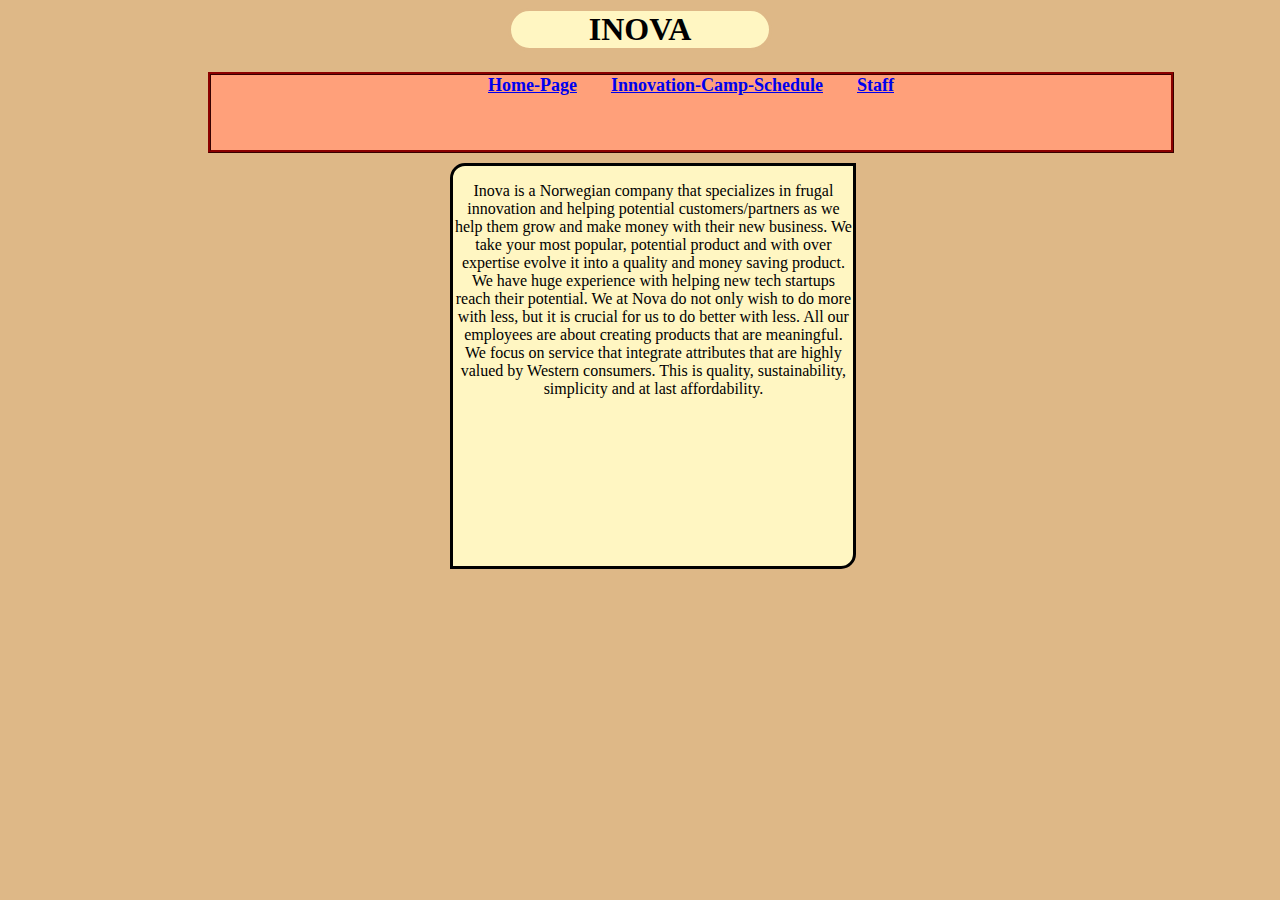
<file: index.html>
<html>
<body>
<head>

    <meta name="viewport" content="width=device-width, initial-scale=1.0">
<link rel="stylesheet" href="makeitresponsive.css">
<title>Make It Responsive</title>

</head>
<h1>INOVA </h1>


<div id="tekstboks1">
  <a href="index.html" >Home-Page</a>
     <a href="schedule.html" >Innovation-Camp-Schedule</a>
     <a href="contact.html" >Staff</a>
    <a href="javascript:void(0);" class="icon" onclick="myFunction()">
        <i class="fa fa-bars"></i>
    </a>



</div>

<div id="tekstboks2">
<p>Inova is a Norwegian company that specializes in frugal innovation and helping potential customers/partners as we help them grow and make money with their new business.
    We take your most popular, potential product and with over expertise evolve it into a quality and money saving product. We have huge experience with helping new tech startups reach their potential.
    We at Nova do not only wish to do more with less, but it is crucial for us to do better with less. All our employees are about creating products that are meaningful.
    We focus on service that integrate attributes that are highly valued by Western consumers.
    This is quality, sustainability, simplicity and at last affordability.  </p>
</div>






</body>






</html>
</file>
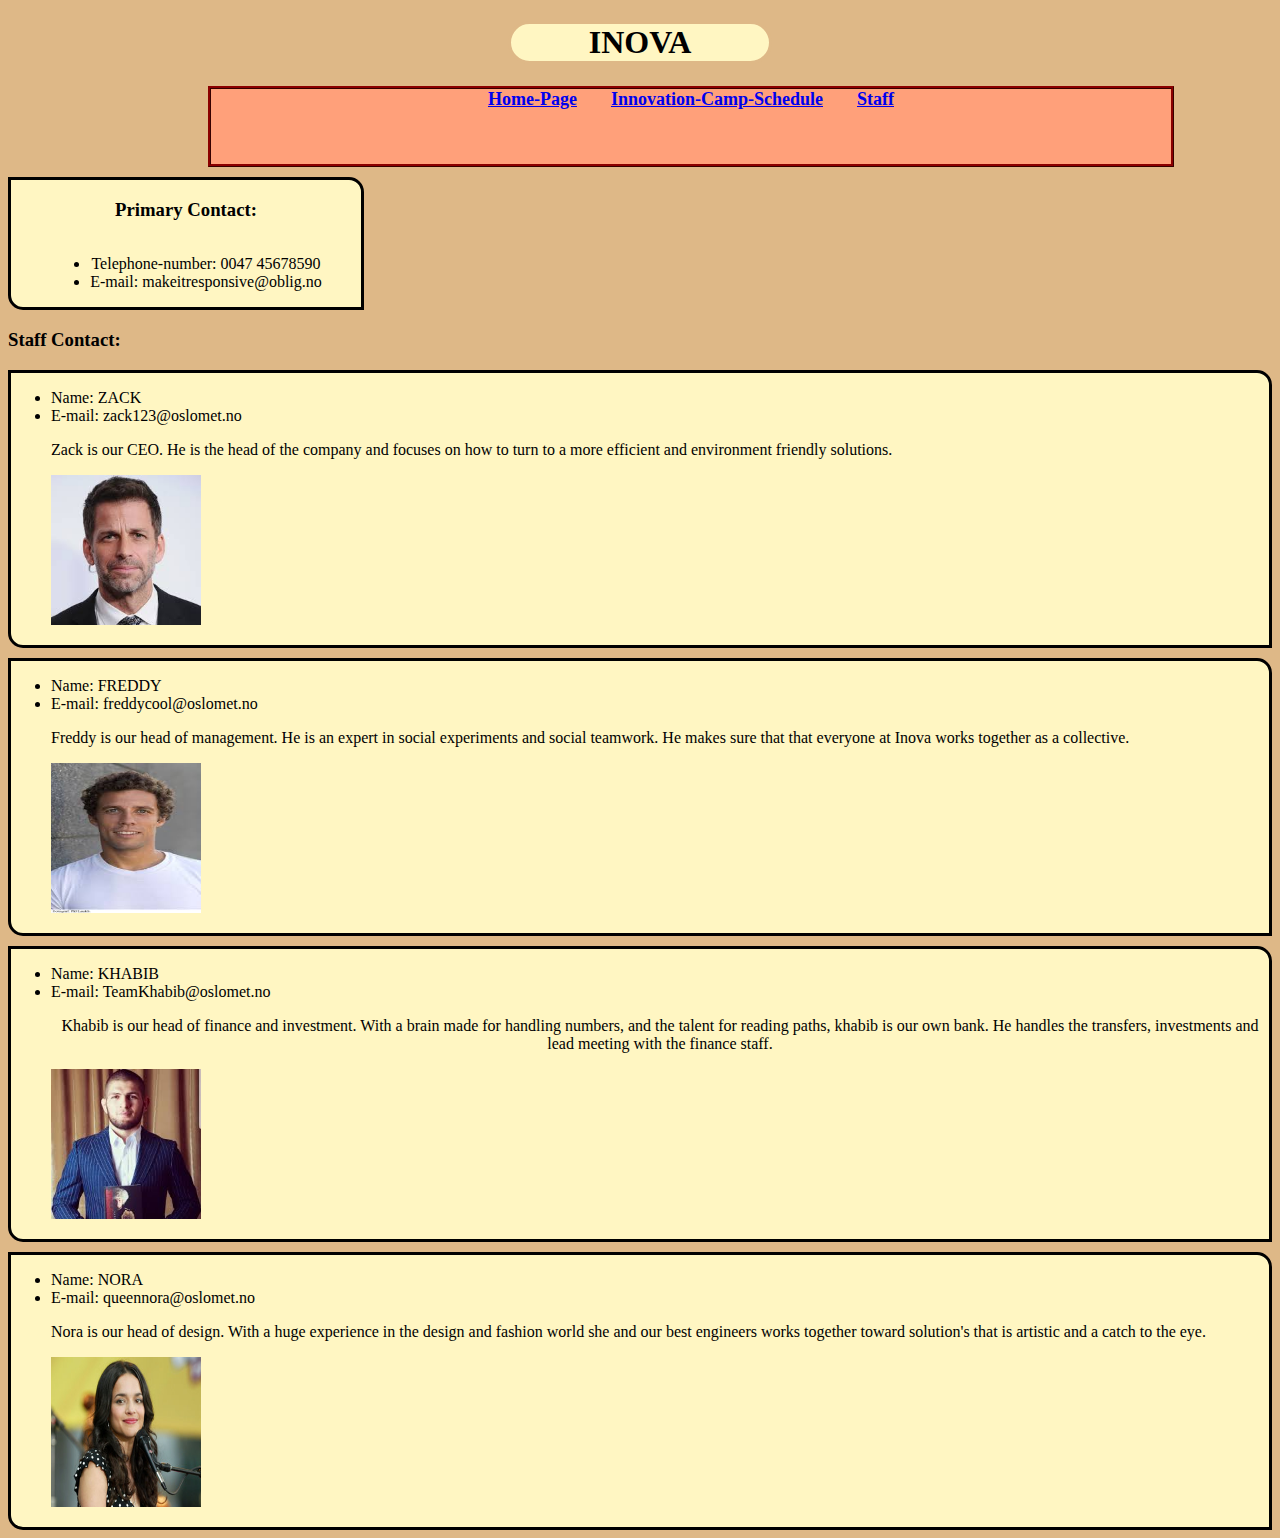
<file: contact.html>
<!DOCTYPE html>
<html lang="en">
<head>

    <meta name="viewport" content="width=device-width, initial-scale=1.0">
    <link rel="stylesheet" href="makeitresponsive.css">
    <meta charset="UTF-8">
    <title>Title</title>
</head>
<body>

<h1>INOVA</h1>

<div id="tekstboks1">
    <a href="index.html" >Home-Page</a>
    <a href="schedule.html" >Innovation-Camp-Schedule</a>
    <a href="contact.html" >Staff</a>
    <a href="javascript:void(0);" class="icon" onclick="myFunction()">
        <i class="fa fa-bars"></i>
    </a>




</div>

<div id="kontakt">
    <h3>Primary Contact:</h3>
    <ul>
        <li>Telephone-number: 0047 45678590</li>
        <li>E-mail: makeitresponsive@oblig.no</li>

    </ul>


</div>
<h3>Staff Contact:</h3>
<div id="person1">
    <ul>
        <li>Name: ZACK </li>
        <li>E-mail: zack123@oslomet.no </li>
        <p> Zack is our CEO. He is the head of the company and focuses on how to turn to a more efficient and environment friendly solutions.</p>
        <img id="bilde1" src="zack%20snyder.jpg" height="150" width="150" >
    </ul>
</div>

<div id="person2">
    <ul>
        <li>Name: FREDDY </li>
        <li>E-mail: freddycool@oslomet.no </li>
        <p>Freddy is our head of management. He is an expert in social experiments and social teamwork.
            He makes sure that that everyone at Inova works together as a collective. </p>
        <img id="bilde2" src="freddy.jpg" height="150" width="150">
    </ul>
</div>

<div id="person3"> <ul>
    <li>Name: KHABIB </li>
    <li>E-mail: TeamKhabib@oslomet.no </li>
    <p>Khabib is our head of finance and investment.
        With a brain made for handling numbers, and the talent for reading paths, khabib is our own bank.
        He handles the transfers, investments and lead meeting with the finance staff.  </p>
       <img id="bilde3" src="khabibi.jpg" height="150" width="150">
</ul>
</div>

<div id="person4"> <ul>
    <li>Name: NORA </li>
    <li>E-mail: queennora@oslomet.no </li>
    <p>Nora is our head of design.
        With a huge experience in the design and fashion world she and our best engineers works together toward solution's that
        is artistic and a catch to the eye.</p>
    <img id="bilde4" src="norah.jpg" height="150" width="150">
</ul>
</div>

</body>
</html>
</file>
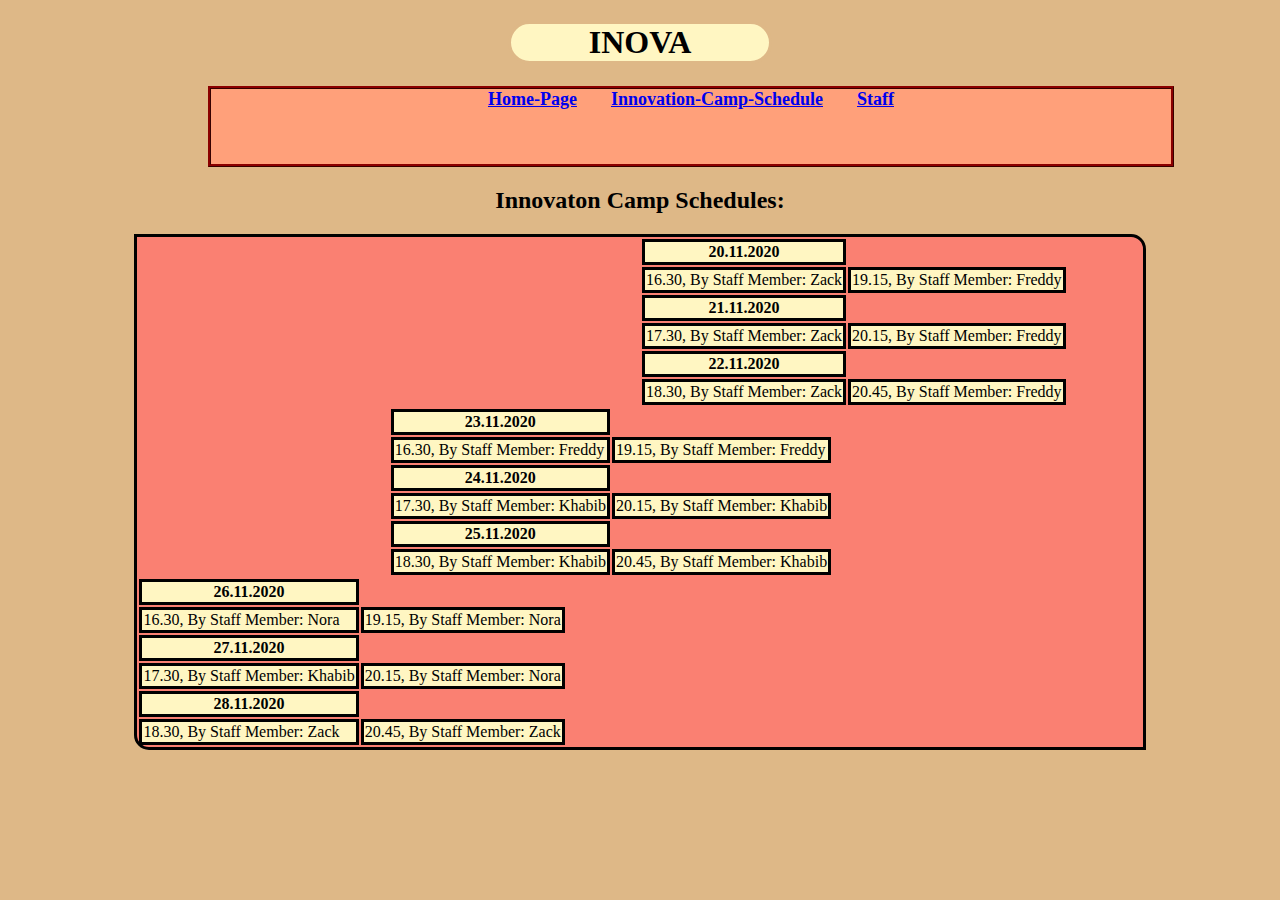
<file: schedule.html>
<!DOCTYPE html>
<html lang="en">
<head>

    <link rel="stylesheet" href="makeitresponsive.css">
    <meta charset="UTF-8">
    <meta name="viewport" content="width=device-width, initial-scale=1.0">
    <title>Title</title>
</head>
<body>

<h1>INOVA</h1>

<div id="tekstboks1">
    <a href="index.html" >Home-Page</a>
    <a href="schedule.html" >Innovation-Camp-Schedule</a>
    <a href="contact.html" >Staff</a>
    <a href="javascript:void(0);" class="icon" onclick="myFunction()">
        <i class="fa fa-bars"></i>
    </a>




</div>

<h2>Innovaton Camp Schedules: </h2>
<div id="tabeller">
<table id="tabell1">
    <th>20.11.2020
        <tr><td>16.30, By Staff Member: Zack</td> <td>19.15, By Staff Member: Freddy </td></tr>
    </th>

    <th>21.11.2020
        <tr><td>17.30, By Staff Member: Zack</td> <td>20.15, By Staff Member: Freddy </td></tr>
    </th>

    <th>22.11.2020
        <tr><td>18.30, By Staff Member: Zack</td> <td>20.45, By Staff Member: Freddy </td></tr>
    </th>



</table>

<table id="tabell2">
    <th>23.11.2020
        <tr><td>16.30, By Staff Member: Freddy</td> <td>19.15, By Staff Member: Freddy</td></tr>
        </th>

    <th>24.11.2020
        <tr><td>17.30, By Staff Member: Khabib</td> <td>20.15, By Staff Member: Khabib</td></tr>
        </th>

    <th>25.11.2020
        <tr><td>18.30, By Staff Member: Khabib</td> <td>20.45, By Staff Member: Khabib</td></tr>
        </th>



</table>

<table id="tabell3">
    <th>26.11.2020
        <tr><td>16.30, By Staff Member: Nora</td> <td>19.15, By Staff Member: Nora</td></tr>
    </th>

    <th>27.11.2020
        <tr><td>17.30, By Staff Member: Khabib</td> <td>20.15, By Staff Member: Nora</td></tr>
    </th>

    <th>28.11.2020
        <tr><td>18.30, By Staff Member: Zack</td> <td>20.45, By Staff Member: Zack </td></tr>
    </th>



</table>
</div>


</body>
</html>
</file>
<file: makeitresponsive.css>
body{
font-family: "Bodoni MT";
background-color: burlywood;
    
}




h1{
    text-align: center;
    border-style: solid;
    border-color: burlywood;
    border-radius: 30px 30px 30px 30px;
    margin-left: 500px;
    margin-right: 500px;
    font-family: Algerian;
    background-color: #fff6c2;


    
    
}
@media screen and (max-width: 650px) {
    h1 {
        width: 100%;
        display: block;
    }
}

#tekstboks1{
  float: top;
  height: 75px;
  width: 960px;
  border-style: ridge;
  border-color: darkred;
  margin-left: 200px;
  margin-right: 200px;
  word-spacing: 30px;  
  text-align: center;
  background-color: lightsalmon;
  clear: both;

}

#logo{
    border-style: solid;
    border-color: black;
    border-radius: 15px 15px 15px 15px;

}

a{
    font-weight: bold;
    font-family: "Bodoni MT";
    font-size: large;

}
a:hover{
    border-style: solid;
    border-color: lightsalmon;


}

p{
   text-align: center;

}

#tekstboks2{
    height: 400px;
    width: 400px;
    margin-top: 10px;
    margin-right: 35%;
    margin-left: 35%;
    border-color: black;
    border-style: solid;
    border-radius: 15px 0px 15px 0px;
    float: top;
    background-color: #fff6c2;




}
@media screen and (max-width: 650px) {
    #tekstboks1, #tekstboks2 {
        width: 100%;
        display: block;
    }
}

h2{
    text-align: center;
}

th, td{
    border-style: solid;
    border-color: black;
    background-color: #fff6c2;
}

#tabell1 {

    margin-left: 50%;


}
#tabell2{

    margin-left: 25%;

}

#tabell3{
    margin-right: 25%;
}

#tabeller {
    border-style: solid;
    border-color: black;
    border-radius: 0px 15px 0px 15px;
    margin-left: 10%;
    margin-right: 10%;
    background-color: salmon;
}

@media screen and (max-width: 650px) {
    #tabeller {
        width: 100%;
        display: block;
    }
}

#kontakt{

    border-color: black;
    border-style: solid;
    width: 350px;
    text-align: center;
    margin-top: 10px;
    background-color: #fff6c2;
    border-radius: 0px 15px 0px 15px;

}

#person1{

    border-style: solid;
    border-color: black;
    border-radius: 0px 15px 0px 15px;
    background-color: #fff6c2;
}

#person2{
    margin-top: 10px;
    border-style: solid;
    border-color: black;
    border-radius: 0px 15px 0px 15px;
    background-color: #fff6c2;
}
#person3{
    margin-top: 10px;
    border-style: solid;
    border-color: black;
    border-radius: 0px 15px 0px 15px;
    background-color: #fff6c2;
}
#person4{
    margin-top: 10px;
    border-style: solid;
    border-color: black;
    border-radius: 0px 15px 0px 15px;
    background-color: #fff6c2;
}

#bilde1 {
    max-width: 100%;
}
#bilde2 {
    max-width: 100%;
}
#bilde3 {
    max-width: 100%;
}
#bilde4 {
    max-width: 100%;
}

@media screen and (max-width: 650px) {
    #person1, #person2, #person3, #person4 {
        width: 100%;
        display: block;
    }
}
div ul{
    align-content: center;
    position: relative;
    display: inline-block;
}

#tekstboks1.icon {
    display: none;
}
</file>
